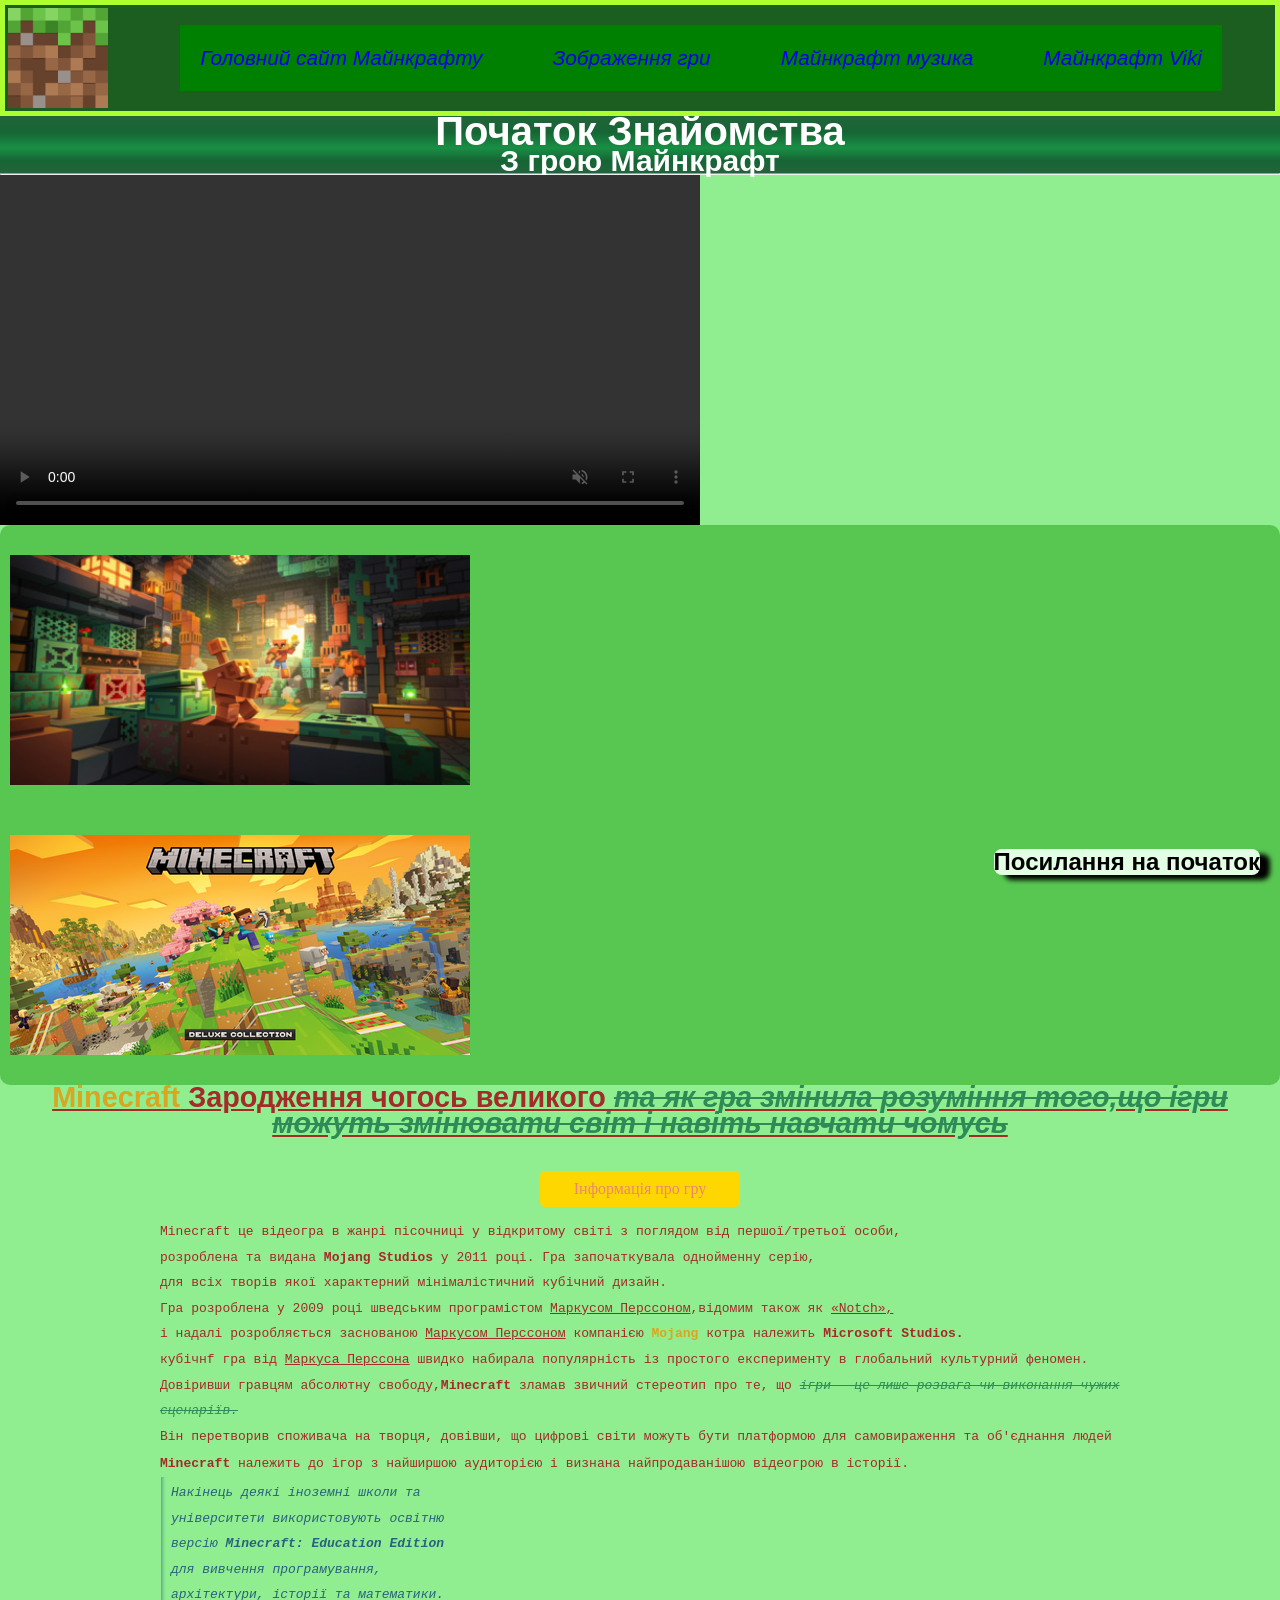
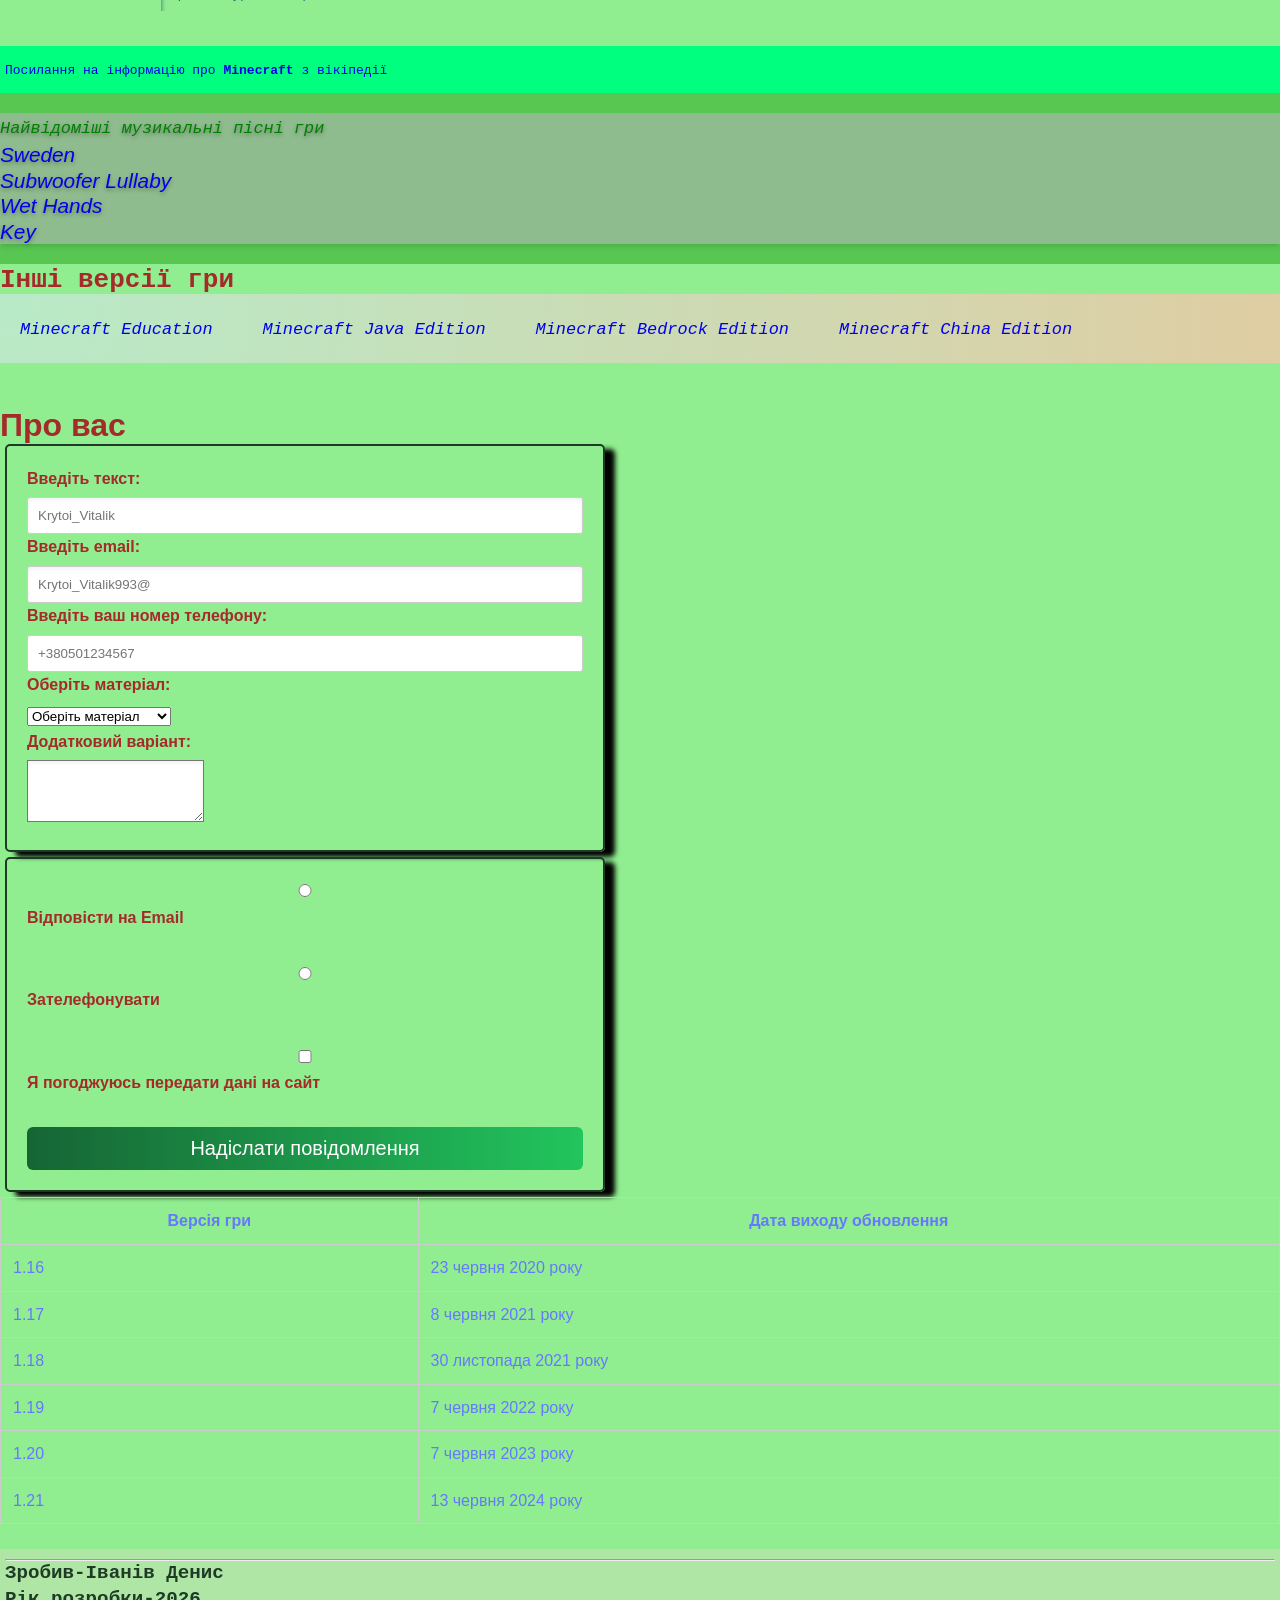
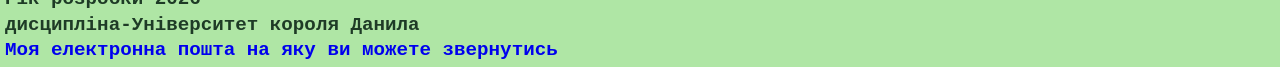
<file: index.html>
<!DOCTYPE html>
<html lang="uk">

<head>
    <meta charset="UTF-8">
    <meta name="viewport" content="width=device-width, initial-scale=1.0">
    <title>Майнкрафт — Перші кроки та основи</title>
    <meta name="description" content="Досліджуйте Minecraft: її історію, музику та інші версії гри. Приємний гід для новачків,
     який допоможе зробити перші кроки у розуміння гри.">
    <meta name="keywords"
        content="Minecraft,історія гри, музика з гри, версії Minecraft, гід для новачків, знайомство з грою">
    <meta name="author" content="Iванів Денис">
    <link rel="icon" type="image" href="Icon/Minecraft_23386.png">
    <link rel="stylesheet" href="style.css">

</head>

<body>
    <header class="site-header">
        <div class="container-logo">
            <img id="logo-mine" width="100" height="100" src="photo/images_Mine.png" alt="лого Minecraft">
            <nav aria-label="Головне меню сайту">
                <ul id="links">
                    <li><a href="#start">Головний сайт Майнкрафту</a></li>
                    <li><a href="#photo">Зображення гри</a></li>
                    <li><a href="#music">Майнкрафт музика</a></li>
                    <li><a href="#viki">Майнкрафт Viki</a></li>
                </ul>
            </nav>
        </div>
    </header>
    <main id="main-content">
        <section id="start">
            <h1 id="page-title" class="hero-section">Початок Знайомства</h1>
            <h2 id="page-title2" class="hero-section2">З грою Майнкрафт</h2>
        </section>
        <hr>
        <video id="video-off-mine" src="Video/Minecraft Trails & Tales Update_ Official Launch Trailer.mp4" controls
            autoplay muted width="700" alt="Minecraft трейлер"> </video>
        <p>
        </p>
        <p>
        <section id="photo">
            <div class="gallery">
                <img src="photo/minecraft-the-Copper-Age-Trailer.WebP" width="460" height="220"
                    alt="Фото обновлення відео-гри">

                <img src="photo/Bedrock+Java.WebP" width="460" height="220"
                    alt="Фото з гри де обєднанні бедрок та джава версії">
            </div>
        </section>
        </p>
        <p class="intro">
            <strong class="highlight">Minecraft</strong> Зародження чогось великого
            <em> та як гра змінила розуміння того,що ігри можуть змінювати світ і навіть навчати чомусь</em>
        </p>
        <div article class="container">
            <div class="badge">Інформація про гру</div>
            <tt>Minecraft це відеогра в жанрі пісочниці у відкритому світі з поглядом від першої/третьої особи,<p>
                    розроблена та видана <b>Mojang Studios</b> у 2011 році. Гра започаткувала однойменну серію,</p>
                <p class="section-title">для всіх творів якої характерний мінімалістичний кубічний дизайн.</p>
                <p>Гра розроблена у 2009 році шведським програмістом <u>Маркусом Перссоном</u>,відомим також як
                    <u>«Notch»,</u>
                </p>
                <p>і надалі розробляється заснованою <u>Маркусом Перссоном</u> компанією <strong>Mojang</strong> котра
                    належить
                    <b>Microsoft Studios.</b>
                <p class="section-title">кубічнf гра від <u>Маркуса Перссона</u> швидко набирала популярність із
                    простого
                    експерименту в глобальний культурний феномен.</p>
                <p>Довіривши гравцям абсолютну свободу,<b>Minecraft</b> зламав звичний стереотип про те, що <em>ігри —
                        це
                        лише
                        розвага чи виконання чужих сценаріїв.</em> </p>
                <p class="section-title">Він перетворив споживача на творця, довівши, що цифрові світи можуть бути
                    платформою
                    для самовираження та
                    об'єднання людей</p>
                <b>Minecraft</b> належить до ігор з найширшою аудиторією і визнана найпродаванішою відеогрою в історії.
                <aside>
                    <p class="section-title">Накінець деякі іноземні школи та університети використовують освітню версію
                        <b>Minecraft: Education Edition</b>
                    </p>
                    <p>для вивчення програмування, архітектури, історії та математики.</p>
            </tt>
            </aside>
        </div>
        <p>

        </p>
        <section id="viki">
            <a href="https://uk.wikipedia.org/wiki/Minecraft"> <tt>Посилання на інформацію про <b>Minecraft</b> з
                    вікіпедії</tt>
            </a>
        </section>

        <section id="music">
            <ol article class="card_ol">
                <tt>Найвідоміші музикальні пісні гри</tt>
                <li> <a href="https://youtu.be/aBkTkxKDduc?t=1" alt="Sweden">Sweden</a> </li>
                <li> <a href="https://youtu.be/Gpd85y_iTxY" alt="Subwoofer Lullaby">Subwoofer Lullaby</a> </li>
                <li> <a href="https://youtu.be/lq1vZxM-Iic" alt="Wet Hands">Wet Hands</a> </li>
                <li> <a href="https://youtu.be/-CKR-McWeYk" alt="Key">Key</a> </li>
            </ol>
        </section>

        <h3> <tt>Інші версії гри</tt></h3>
        <ul article class="card_ul">
            <li> <a href="https://minecraft.fandom.com/wiki/Minecraft_Education" alt="Minecraft Education">
                    <tt>Minecraft
                        Education</a> </tt> </li>
            <li> <a href="https://minecraft.fandom.com/wiki/Java_Edition" alt="Minecraft Java Edition"> <tt>Minecraft
                        Java
                        Edition</a> </tt> </li>
            <li> <a href="https://minecraft.fandom.com/wiki/Bedrock_Edition" alt="Minecraft Bedrock Edition">
                    <tt>Minecraft
                        Bedrock Edition</a> </tt> </li>
            <li> <a href="https://minecraft.fandom.com/wiki/China_Edition" alt="Minecraft China Edition"> <tt>Minecraft
                        China
                        Edition</a> </tt> </li>
        </ul>

        <br>
        <section id="choice">
            <h2 id="main_2">Про вас</h2>
            <form action="#" method="post">
                <label for="text">Введіть текст:</label>
                <input type="text" name="user_name" id="text" minlength="0" placeholder="Krytoi_Vitalik" required>
                <br>
                <label for="email">Введіть email:</label>
                <input type="email" name="user_email" id="email" placeholder="Krytoi_Vitalik993@" required>
                <br>
                <label for="phone">Введіть ваш номер телефону:</label>
                <input type="phone" name="user_phone" id="phone" placeholder="+380501234567">
                <label for="material">Оберіть матеріал:</label>
                <select id="material" name="material">
                    <option value="" disabled selected>Оберіть матеріал</option>
                    <option value="almaz">Алмаз</option>
                    <option value="izumrud">Ізумруд</option>
                    <option value="vugillya">Вугілля</option>
                    <option value="zalizo">Залізо</option>
                    <option value="zoloto">Золото</option>
                    <option value="other">Додатковий варіант</option>
                </select>
                <br>
                <label for="textarea">Додатковий варіант:</label>
                <textarea id="textarea" name="textarea" rows="4"></textarea>
            </form>
            <form action="#" method="post">
                <input type="radio" id="contact-email" name="contact_method" value="email">
                <label for="contact-email">Відповісти на Email</label>
                <br>
                <input type="radio" id="contact-phone" name="contact_method" value="phone">
                <label for="contact-phone">Зателефонувати</label>
                <br>
                <input type="checkbox" id="terms" name="terms" required>
                <label for="terms">Я погоджуюсь передати дані на сайт</label>
                <br>
                <button type="submit">Надіслати повідомлення</button>
            </form>
        </section>
        <table border="1" class="card">
            <tr>
                <th> Версія гри </th>
                <th> Дата виходу обновлення</th>
            </tr>
            <tr>
                <td>1.16</td>
                <td>23 червня 2020 року</td>
            </tr>
            <tr>
                <td>1.17</td>
                <td>8 червня 2021 року</td>
            </tr>
            <tr>
                <td>1.18</td>
                <td>30 листопада 2021 року</td>
            </tr>
            <tr>
                <td>1.19</td>
                <td>7 червня 2022 року</td>
            </tr>
            <tr>
                <td>1.20</td>
                <td>7 червня 2023 року</td>
            </tr>
            <tr>
                <td>1.21</td>
                <td>13 червня 2024 року</td>
            </tr>
        </table>
        <a href="#start" class="back-to-top">Посилання на початок</a>
    </main>
    <footer>
        <hr>
        Зробив-Іванів Денис<br>
        Рік розробки-2026<br>
        дисципліна-Університет короля Данила<br>
        <a href="mailto:denys.v.ivaniv@ukd.edu.ua">Моя електронна пошта на яку ви можете звернутись</a>
    </footer>
</body>

</html>
</file>
<file: style.css>
html {
    scroll-behavior: smooth;
    scroll-padding-top: 80px;
}

* {
    box-sizing: border-box;
    margin: 0;
    padding: 0;
}

body {
    background-color: lightgreen;
    font-family: Arial,
        sans-serif;
    color: brown;
    line-height: 1.6em;
    box-shadow: 0 4px 10px rgba(0, 0, 0, 0.05);
    scroll-behavior: smooth;
}

table {
    width: 100%;
    border-collapse: collapse;
}

th,
td {
    padding: 10px 12px;
    border: 1px solid #ccc;
}

#page-title {
    padding: 3px;
    font-size: 40px;
    font-weight: 600;
    text-align: center;

}

h2 {
    font-size: 2em;
    font-weight: 800em;
    text-align: center;
}

h3 {
    font-size: 2em;
    font-weight: 600;
    text-align: left;
}

.intro {
    font-size: 1.8em;
    font-weight: 600;
    text-decoration-line: underline;
    text-align: center;
}

strong {
    color: goldenrod;
}

em {
    color: seagreen;
    text-decoration-line: line-through;
}

a {
    text-decoration: none;
}

a:hover {
    background-color: hsla(51, 86%, 56%, 0.792);
}

ul,
ol {
    background: darkseagreen;
    color: green;
    font-size: 1.3em;
    font-style: italic;
}

.container {
    max-width: 1000px;
    margin: 0 auto;
    padding: 0 15px;
}

.card {
    color: #6678ff;
    padding: 20px;
    border: 2px solid rgb(255, 255, 255)#e0e0e0;
    margin-bottom: 25px;

}

.gallery {
    margin: 0 auto;
    max-width: 100%;
    padding: 10px;
    height: auto;
    border-radius: 6px;
}

.container-logo {
    padding: 3px;
}

.start {
    padding: 30px;
    background-color: goldenrod;
}

.site-header {
    position: sticky;
    top: 0px;
    height: auto;
    width: 100%;
    border: 5px solid greenyellow;
    background-color: #1b5e20;
    z-index: 100;
}

.container-logo {
    display: flex;
    justify-content: space-between;
    align-items: center;
}

.card_ul {
    display: flex;
    gap: 50px;
    list-style: none;
    color: #6678ff;
    padding: 20px;
    border: 2px solid rgb(255, 255, 255)#e0e0e0;
    margin-bottom: 25px;
    background: radial-gradient(circle at top left #f0fdf4, #dcfce7);
}

.gallery {
    display: grid;
    grid-template-columns: 1fr;
    gap: 50px;
    height: auto;
    object-fit: cover;

}

#photo {
    padding: 20px 0;
    background-color: rgba(44, 170, 33, 0.558);
}

#viki {
    padding: 10px 5px;
    background-color: springgreen;
}

#music {
    background-color: rgba(44, 170, 33, 0.558);
    padding: 20px 0;
}

.container {
    position: relative;
    padding: 35px 20px;
}

.badge {
    font-family: 'Times New Roman', Times;
    width: 200px;
    max-width: 100%;
    margin: 0 auto 10px auto;
    text-align: center;
    background-color: gold;
    color: #ed8477;
    padding: 5px 5px;
    border-radius: 5px;
}

.back-to-top {
    position: fixed;
    bottom: 25px;
    right: 20px;
    background-color: #e2ffe4;
    color: black;
    border-radius: 7px;

    display: flex;
    justify-content: center;
    align-items: center;
    border-radius: 8px;
    border: 50% solid #1b5e20;
    font-size: 24px;
    font-weight: 800;
    box-shadow: 10px 5px 5px;
    z-index: 1000;
}

.back-to-top:hover {
    background-color: yellow;
}

#links {
    display: flex;
    justify-content: center;
    align-items: center;
    position: relative;
    padding: 20px;
    background-color: green;
    gap: 70px;
    right: 50px;
    list-style: none
}

aside {
    width: 30%;
    padding: 3px;
    padding-left: 10px;
    margin-left: 1px;
    box-shadow: inset 5px 0 5px -5px #29627e;
    font-style: italic;
    color: #29627e;
}

footer {
    max-width: 100%;
    font-weight: 600;
    padding: 10px 5px;
    color: #1e3b26;
    background-color: #afe6a5;
    font-family: 'Courier New', Courier, monospace;
    font-size: larger;
}

header,
nav,
main,
section,
article,
aside,
footer {
    display: block;
}

#main_2 {
    display: flex;
    justify-content: left;
    font-family: Impact, Haettenschweiler, 'Arial Narrow Bold', sans-serif;
}

form {
    max-width: 600px;
    margin: 5px;
    border: 2px solid #1e3b26;
    box-shadow: 10px 5px 5px black;
    border-radius: 5px;
    padding: 20px;
}

input {
    width: 100%;
    padding: 10px;
    border-radius: 3px;
    border: 1px solid #ccc;
}

label {
    display: block;
    margin-bottom: 6px;
    font-weight: 600;
}

input:focus,
textarea:focus,
select:focus {
    border-color: blue;
    outline: none;
    box-shadow: 0 0 0 3px rgba(37, 99, 235, 0.2);
}

button {
    width: 100%;
    background-color: #1e3b26;
    color: #fff;
    padding: 10px 24px;
    border-radius: 6px;
    cursor: pointer;
    font-size: 20px;
    transition: background-color 0.3s ease;
}

button:hover {
    background-color: yellow;
}

.hero-section {
    background: linear-gradient(#22643c 0%,
            #166534 50%, #198f44 100%);
    color: white;
}

.hero-section2 {
    background: linear-gradient(#198f44 0%,
            #166534 50%, #22643c 100%);
    color: white;
}

#page-title2 {
    font-size: 30px;
}

.card_ul {
    background: radial-gradient(circle at top left, #b8eac7, #dfcda3);
    transition: transform 0.3s ease, box-shadow 0.3s ease,
        background-color 0.3s ease, color 0.3s ease;
}

button[type="submit"] {
    background-image: linear-gradient(to right, #166534, #22c55e);
    border: none
}

.card_ol {
    box-shadow: 0 4px 6px -1px rgba(0, 0, 0, 0.1), 0 2px 4px -2px rgba(0, 0, 0,
            0.06);
    text-shadow: 0 2px 4px rgba(0, 0, 0, 0.35);
    transition: transform 0.3s ease, box-shadow 0.3s ease,
        background-color 0.3s ease, color 0.3s ease;
}

input[type="text"],
input[type="email"],
textarea {
    box-shadow: inset 0 2px 4px rgba(0, 0, 0, 0.06);
}

header nav a,
button,
.btn-top,
.card {
    transition: transform 0.3s ease, box-shadow 0.3s ease,
        background-color 0.3s ease, color 0.3s ease;
}

header nav a:hover {
    text-shadow: 0 0 8px rgba(34, 197, 94, 0.5);
}

header nav a:hover::after {
    transform: scaleX(1);
}

button[type="submit"]:hover {
    transform: translateY(-3px);
    box-shadow: 0 10px 15px -3px rgba(22, 101, 52, 0.35);
}

button[type="submit"]:active {
    transform: translateY(1px);
}

.card:hover {
    transform: translateY(-6px) scale(1.015);
    box-shadow: 0 20px 25px -5px rgba(0, 0, 0, 0.15);
}

.card_ol:hover,
.card_ul:hover {
    transform: translateY(-6px) scale(1.00);
    box-shadow: 0 20px 25px -5px rgba(0, 0, 0, 0.15);
}

#photo {
    overflow: hidden;
    border-radius: 10px;
}

.gallery {
    transition:
        transform 0.4s ease-out;
}

.gallery:hover {
    transform: translateX(50px) scale(1.08);
}

.back-to-top {
    transition: transform 0.3s linear, box-shadow 0.3s linear,
        background-color 0.3s linear, color 0.3s;
}

.back-to-top:hover {
    transform: translateY(-10px) scale(1.05);
    box-shadow: 0 20px 25px -5px rgba(0, 0, 0, 0.15);
}

#viki {
    transition: transform 0.3s linear, box-shadow 0.3s linear,
        background-color 0.3s linear, color 0.3s;
}

#viki:hover {
    transform: translateX(40px) scale(1.05);
    box-shadow: 0 20px 25px -5px rgba(0, 0, 0, 0.15);

}

#logo-mine:active {
    transform: translateY(-3px) scale(1.02);
    box-shadow: 0 20px 25px -5px rgba(0, 0, 0, 0.15);
}

#links {
    transition: transform 0.3s linear, box-shadow 0.3s linear,
        background-color 0.3s linear, color 0.3s;
}

#links:hover {
    transform: translateY(-6px) scale(1.005);
    box-shadow: 0 20px 25px -5px rgba(0, 0, 0, 0.15);
}

img {
    max-width: 100%;
    height: auto;
    display: block;
}

#video-off-mine {
    max-width: 100%;
    height: auto;
    display: block;
}

input {
    transition: transform 0.3s linear, box-shadow 0.3s linear,
        background-color 0.3s linear, color 0.3s;}

    input:hover {
        transform: translateY(-10px) scale(1.05);
        box-shadow: 0 20px 25px -5px rgba(0, 0, 0, 0.15);}
/* work with form again */
        body {
            overflow-x: hidden;
        }

        @media screen and (max-width: 1024px) {
            .back-to-top {
                max-width: 100%;
                height: auto;
                position: fixed;
                right: 10px;
            }

            .container-logo {
                flex-direction: column;
                align-items: center;
                gap: 15px;
            }

            #links {
                position: sticky;
                right: auto;
                flex-direction: column;
                align-items: center;
                gap: 10px;
                width: 100%;
                padding: 10px;
            }

            .card_ul {
                flex-direction: row;
                align-items: center;
                gap: 10px;
                width: 100%;
                padding: 10px;
                text-align: center;
                font-size: 15px;
            }

            section {
                padding: 20px;
            }

            #page-title {
                font-size: 30px;
                padding: 10px;
            }
        }


        @media screen and (max-width: 768px) {
            .container-logo {
                flex-direction: column;
                gap: 12px;
                align-items: center;
            }

            header nav ul {
                flex-wrap: wrap;
                justify-content: center;
                gap: 8px;
            }

            body {
                padding-top: 130px;
                scroll-padding-top: 140px;
            }

            .gallery {
                grid-template-columns: 1fr;
                gap: 15px;
            }

            .card,
            article {
                width: 100%;
                margin: 0;
                margin-left: 0;
                margin-right: 0;
            }

            form {
                width: 100%;
                margin: 0;
                padding: 15px
            }

            .back-to-top {
                min-height: 44px;
                min-width: 44px;
            }

            button,
            button[type="submit"] {
                width: 100%;
                height: auto;
            }

        }


        @media screen and (max-width: 480px) {

            h1 {
                font-size: 22px;
            }

            h2 {
                font-size: 20px;
            }

            .back-to-top {
                width: 100%;
                height: auto;
                min-height: 44px;
            }

            button[type="submit"] {
                width: 100%;
                height: auto;
            }
        }
</file>
